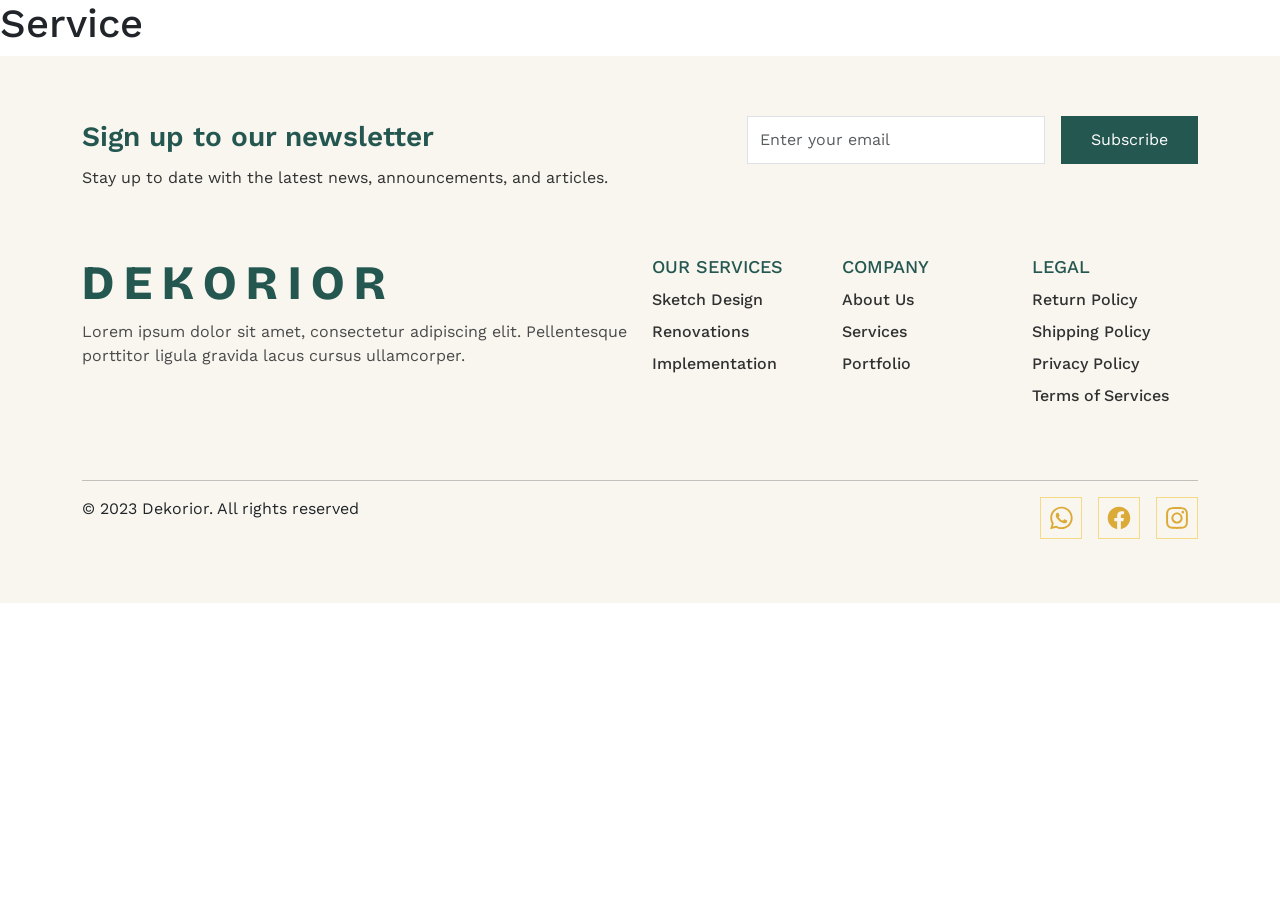
<file: Services.html>
<!DOCTYPE html>
<html lang="en">
  <head>
    <meta charset="UTF-8" />
    <meta name="viewport" content="width=device-width, initial-scale=1.0" />
    <title>Dekorior</title>

    <!-- Bootstrap CSS -->
    <link rel="stylesheet" href="./assets/css/bootstrap.css" />

    <!-- Custom CSS  -->
    <link rel="stylesheet" href="./assets/css/style.css" />
  </head>
  <body>
    <h1>Service</h1>
    <app-footer></app-footer>
    <script src="./assets/js/bootstrap.bundle.js"></script>
    <script type="module" src="./assets/js/app.js"></script>
  </body>
</html>
</file>
<file: assets/css/style.css>
/* Import CSS Files Start */

/* Base CSS  */
@import url(./base.css);

/* Responsive CSS  */
@import url(./responsive.css);

/* Import CSS Files End */


/* HomePage Start  */

/* Hero Section Start */

/* Navigation Section Start */



/* Left container */


.left-content {
    width: fit-content
        /* z-index: 1; */
}

.heading-text {
    h5 {
        color: var(--primary-p300);
        /* 160% */
        letter-spacing: 2px;
    }

    hr {
        color: #fff;
        width: 109px;
        z-index: 0;
    }
}

.hero-text {
    font-family: "Bricolage-Grotesque";
    color: var(--neutral-n0);
}

.detail-text {
    color: var(--neutral-n200);
}

.hero-btn {

    .btn {
        width: 5.125rem;
        height: 4.125rem;
        background-color: var(--neutral-n0);
        border-radius: 0;
        border: none;

        &:hover {
            background-color: rgba(255, 255, 255, 0.6);

        }
    }
}

/* Right container Start  */

.right-container {
    height: 818px;
    background: linear-gradient(rgb(0, 0, 0, 0.25)), url(../image/img/hero_img.jpg);
    background-size: cover;
    background-position: center;
    background-repeat: no-repeat;
    position: relative;
}

.right-content {
    width: fit-content;
    height: fit-content;
    background-color: var(--neutral-n0);
    z-index: 0 !important;
    background: rgba(255, 255, 255, 0.86);
    backdrop-filter: blur(10px);
}


/* upper text content Start */
.upper-text {

    h5 {
        color: var(--primary-p500);
        text-align: right;
        /* 160% */
    }
}

/* upper text content End */

/* bottom text content Start*/

.custom-badge {
    width: fit-content;
    height: fit-content;
    padding: 10px 13px;
    border-color: var(--success-s400);
    background-color: #D1FBD466;

    span {
        color: var(--success-s600);
    }
}

.icon-text-container {
    p {
        color: var(--neutral-n900);
        /* 177.778% */
    }

    .svg-container {
        width: 34px;
        height: 34px;
        background-color: var(--additional-1-a200);


        img {
            width: 18px;
            height: 18px;
        }
    }
}

/* bottom text content End*/
/* Right container End */

/* Desktop Hero Section End */




/* Mobile Hero Section Start */
.mob-hero-bg {
    height: 100dvh;
    background: linear-gradient(rgb(0, 0, 0, 0.25)), url(../image/img/hero_img.jpg);
}

/* Mobile Hero Section End */
/* Mobile Hero Section End */

/* ================= About US Section Style Start ================= */

#about {
    padding: 100px 0;
}

.about-img {
    width: 100%;
    height: 607px;
    object-fit: cover;
    object-position: center;
    margin-top: -36px;
}

.about-img-wrapper {
    width: 100%;
    height: 663px;
    border: 1px solid var(--primary-p500);
    padding-left: 36px;

    h5 {
        letter-spacing: 2px;
        color: var(--primary-p500);
        margin: 30px 0;
    }
}


.about-content-wrapper {
    /* height: 663px; */

    h4 {
        color: var(--primary-p400);
        line-height: 32px;
        letter-spacing: 2px;
    }

    h1 {
        color: var(--neutral-n900);
        font-family: "Bricolage-Grotesque";
        font-size: 52px;
        font-style: normal;
        line-height: 62px;
    }

    p {
        color: var(--neutral-n800);
        line-height: 32px
    }
}

.card-container {
    h4 {
        color: var(--neutral-n900);
        letter-spacing: 0px;
        /* 150% */
    }

    p {
        color: var(--neutral-n800);
        line-height: 28px;
        /* 155.556% */
    }
}

.aboutBtn {
    color: var(--primary-p500) !important;

    img {
        margin-left: 8px;
    }
}

.about-col-2 {
    margin-bottom: 5rem;
}

/* ================= About US Section Style End ================= */

/* ================= Service Section Style Start ================= */

#service {
    background: var(--additional-2-a300);
}

.animate-heading {
    font-family: "Bricolage-Grotesque" !important;
    text-transform: lowercase;

    &:nth-child(1) {
        text-transform: uppercase;
    }

    &:nth-child(4) {
        text-transform: uppercase;
    }
}

.service-heading {
    color: var(--additional-1-a500);
    font-family: "Bricolage-Grotesque";
    margin-bottom: 1.5rem;
    overflow-y: hidden !important;
    /* 119.231% */

    div {
        font-family: "Bricolage-Grotesque" !important;
    }
}

.service-text {
    color: var(--neutral-n800);
    /* margin-bottom: 1; */
}

#service {
    padding: 100px 0;

    .card-container {

        &:hover {
            background-color: var(--additional-2-a400);
        }

        h4 {
            color: var(--neutral-n900);
            font-size: 32px;

            /* 156.25% */
            text-transform: capitalize;
        }
    }

    .btn {
        /* margin-top: 1rem; */
        color: var(--neutral-n0);
        line-height: 26px;
        /* 144.444% */
        letter-spacing: 1.8px;
        background: var(--additional-1-a500);
        padding: 17px 42px;
    }
}

/* ================= Service Section Style End ================= */


/* ================= Process Section Style Start ================= */

#process {
    padding: 100px 0;

    .heading-text {
        color: var(--primary-p400);
        /* 160% */
        letter-spacing: 2px;
    }

    .subheading-text {
        color: var(--neutral-n900);
        font-family: "Bricolage-Grotesque";
        /* 119.231% */
    }

    .col-6 {
        p {
            color: var(--neutral-n800);
            /* 160% */
        }
    }
}

.grid-row {
    /* background: #D9D9D9; */

    .img-fluid {
        width: 100%;
        height: 400px !important;
        object-fit: cover;
    }
}


.grid-card {
    padding: 40px 40px;
    background: var(--primary-p500);
    height: 400px !important;

    h3 {
        -webkit-text-stroke-width: 2px;
        -webkit-text-stroke-color: var(--additional-1-a500);
        font-family: "Bricolage-Grotesque";
        color: transparent;
        font-size: 200px;
        font-style: normal;
        font-weight: 700;
        line-height: 210px;
        /* 105% */
        text-transform: uppercase;
    }

    p {
        color: var(--primary-p100);
    }
}

/* ================= Process Section Style End ================= */

/* ================= Portfolio Section Style Start ================= */
#portfolio {
    padding: 100px 0;

    .heading-text {
        color: var(--additional-1-a500);
        font-family: "Bricolage-Grotesque";
    }

    .description-text {
        color: var(--neutral-n800);
        /* 141.667% */
    }

    .btn {
        color: var(--neutral-n0);
        padding: 1.0625rem 4.8125rem;
        /* 144.444% */
        letter-spacing: 1.8px;
        border: 1px solid rgba(255, 255, 255, 0.50);
        background: var(--additional-1-a500);
    }
}

.portfolio-tabs {
    .nav-link {
        color: var(--primary-p600);
        /* 150% */
    }
}

.portfolio-img-lg {
    width: 100%;
    height: 100%;
    object-fit: cover;
    object-position: center;
}

#portfolio {
    .right-content {
        bottom: 15px;
        right: 20px;
    }
}

.portfolio-img-small {
    width: 100%;
    height: 100%;
    object-fit: cover;
    object-position: center;
}

/* ================= Portfolio Section Style End ================= */


/* ================= Latest Blog Section Style Start ================= */

#blog {
    padding: 6.25rem 0;

    .heading-text {
        color: var(--neutral-n900);
        font-family: "Bricolage-Grotesque";
        /* 119.231% */
    }
}

.post-container {
    border-top: 6px solid var(--neutral-n200);
    border-bottom: 0.8px solid var(--neutral-n200);
    background: var(--neutral-n0);
    padding: 2.5rem 0;

    .meta-date {
        color: var(--primary-p500);
        /* 160% */
        letter-spacing: 2px;
    }

    .blog-title {
        color: var(--neutral-n900);
    }

    .blog-description {
        color: var(--neutral-n800);
        /* 155.556% */
    }

    .blog-post-link {
        color: var(--primary-p500);
    }
}

/* ================= Latest Blog Section Style End ================= */

/* ================= testimonial Section Style Start ================= */

#testimonial {
    padding: 6.25rem 0;

    .col-12,
    .col-md-11 {
        background-color: var(--primary-p500);

    }
}

#testimonial {
    .heading-text {
        h2 {
            color: var(--neutral-n0);
            /* 160% */
            letter-spacing: 2px;

        }
    }

    .subheading-text {
        color: var(--additional-1-a500);
        font-family: "Bricolage-Grotesque";
        /* 130% */
    }
}

.showcase {

    .user-profile {
        h3 {
            color: var(--neutral-n0);
        }
    }

    .users {
        padding: 12px;
        border: 1px solid #579A8C;
    }

    .user-sm {
        width: 6.9375rem;
        height: 6.9375rem;
        object-fit: cover;
        object-position: center;
    }

    .user-lg {
        width: 10.5rem;
        height: 10.5rem;
    }
}

.rating {
    p {
        color: #A9A9A9;

        span {
            &:nth-child(1) {
                color: var(--neutral-n0);
                font-weight: 500;
                /* 177.778% */
            }
        }
    }
}

.testimonial-btn {
    p {
        color: var(--neutral-n0);
        /* 145.455% */
    }

    .btn {
        width: 5.125rem;
        height: 4.125rem;
        background-color: var(--neutral-n0);
        border-radius: 0;
        border: none;

        &:hover {
            background-color: rgba(255, 255, 255, 0.6);

        }
    }
}

/* ================= testimonial Section Style End ================= */




/* ======================== Pricing Page Style Start ======================== */


#pricing-header {
    height: 100vh;
    background: linear-gradient(rgb(0, 0, 0, 0.25)), url(../image/img/Pricing-header.webp);
    background-repeat: no-repeat;
    background-position: center;
    background-size: cover;
}

.pricing-hero-section {
    height: 100vh;
}

.pricing-hero-content {
    .subtitle {
        hr {
            width: 109px;
            height: 2px;
            background-color: var(--neutral-n300);
            opacity: 1;
        }
    }

    .title {

        h1 {
            color: var(--neutral-n0);
            font-family: "Bricolage-Grotesque";
            font-size: 6rem;
        }

        h2 {
            left: -40px;
            top: 16px;
            -webkit-text-stroke-width: 0.8px;
            -webkit-text-stroke-color: rgba(255, 255, 255, 0.50);
            font-family: "Bricolage-Grotesque";
            font-size: 9.375rem;
            color: transparent;
        }
    }
}

#pricing-plans {
    padding: 6.25rem 0;
}

.subheading-title {
    hr {
        width: 6.8125rem;
        height: .0625rem;
        background-color: var(--neutral-n300);
    }

    h3 {
        color: var(--primary-p400);
        text-align: center;
        letter-spacing: 2px;
    }
}

.heading-title {
    margin-bottom: 120px;

    h1 {
        color: var(--neutral-n900);
        text-align: center;
        font-family: "Bricolage-Grotesque";
        /* 138.462% */
    }
}

.pricing-card-wrapper {
    gap: 7.875rem;
}

.pricing-card {
    width: 337px;

    background-color: var(--additional-2-a300);
    padding: 0 2.125rem;
    transform: translate(31px, -41px);

    .card-img-container {
        background-color: var(--primary-p500);
        width: 8.75rem;
        height: 8.75rem;
        position: absolute;
        transform: translateY(-4.0625rem);

        .card-img {
            width: 5rem;
            height: 5rem;
        }
    }

    .pricing-card-title {
        color: var(--primary-p500);
        padding-top: 6.25rem;
    }

    .pricing-card-text {
        color: var(--neutral-n800);
    }

    .pricing-card-payment {
        h2 {
            color: var(--primary-p500);
            font-family: "Bricolage-Grotesque";
        }

        span {
            color: var(--neutral-n400);
        }
    }

    .pricing-card-info {
        color: var(--neutral-n800);
    }

    ul {
        padding-left: 0;

        li {
            display: flex;
            align-items: center;
            gap: .875rem;

            img {
                width: 1.625rem;
                height: 1.625rem;
            }

            span {
                color: var(--primary-p500);
                font-size: 1rem;
                font-weight: 500;
                line-height: 32px;
                /* 200% */
            }
        }
    }

    .btn {
        color: var(--neutral-n0);
        font-family: "Bricolage-Grotesque";
        /* 144.444% */
        letter-spacing: 1.8px;
        background: var(--additional-1-a500);
        padding: 1.0625rem 2.5rem;
        border-radius: 0;
    }
}

/* ======================== FAQ Pricing Page Style Start ======================== */

#faq {
    padding: 6.25rem 0;
}

.faq-wrapper {
    height: 100%;

    .sm-heading {
        h4 {
            color: var(--primary-p400);
            letter-spacing: 2px;
        }

        hr {
            width: 109px;
            height: 1px;
        }
    }

    h2 {
        color: var(--neutral-n900);
        font-family: "Bricolage-Grotesque";
        /* 119.231% */
    }
}

.faq-list-wrapper {
    background: var(--additional-2-a200);
}

.nav-pills {
    .nav-link {
        border-radius: 0 !important;
        color: var(--neutral-n400);
        font-weight: 400;
        padding: 1.1875rem 3.375rem 1.1875rem 1.6875rem;
        border-top: 1px solid var(--neutral-n200);
        border-bottom: 1px solid var(--neutral-n200);

        /* 150% */
    }

    .nav-link.active {

        border-left-width: .25rem;
        font-weight: 500;
        border-left-style: solid;
        border-left-color: #DCAA37;
        color: var(--additional-1-a500);
        background-color: transparent;
        text-decoration-line: underline;
        text-decoration-style: solid;
        text-decoration-skip-ink: none;
        text-decoration-thickness: auto;
        text-underline-offset: auto;
        text-underline-position: from-font;
    }
}

.faq-content-wrapper {
    background: var(--primary-p500);

    .tab-content {
        padding: 3rem 7.5rem 3rem 3.1875rem;
    }
}

.tab-pane {
    h2 {
        color: var(--additional-1-a500);
        font-family: Raleway;
        margin-bottom: 40px;

        /* 137.5% */
    }

    p {
        color: var(--neutral-n0);
        /* 160% */
        margin-bottom: 40px;
    }

    ul {
        padding-left: 0;

        li {
            color: var(--neutral-n0);
            font-size: 20px;
            font-style: normal;
            font-weight: 400;
            line-height: 32px;
            list-style: disc;
            /* 160% */
        }
    }
}

/* ======================== FAQ Pricing Page Style End ======================== */

/* ======================== Hire me  Style Start ======================== */

#hire {
    .row {
        .col-12 {
            height: 35.5625rem;

            &:nth-child(1) {
                background: var(--primary-p500);

                a {
                    color: var(--neutral-n0);
                    font-size: 18px;
                    /* 144.444% */
                    letter-spacing: 1.8px;
                    padding: 1.0625rem 2.3125rem;
                    background: var(--additional-1-a500);

                }
            }

            &:nth-child(2) {
                padding: 0;
                background-image: url(../image/img/hireme_img.jpg);
                background-position: bottom;
                background-repeat: no-repeat;
                background-size: cover;
            }
        }
    }
}

.hire-text-content {
    h2 {
        color: var(--neutral-n0);
        font-family: "Bricolage-Grotesque";
    }

    p {
        color: var(--neutral-n0);
    }
}

/* ======================== Hire me  Style End ======================== */

/* ======================== Pricing Page Style End ======================== */


/* ======================== About us Page Style Start ======================== */

#about-us-header {
    height: 100vh;
    background: linear-gradient(rgb(0, 0, 0, 0.25)), url(../image/img/aboutus-hero.webp);
    background-repeat: no-repeat;
    background-position: center;
    background-size: cover;
}

.about-hero-section {
    height: 100vh;
}

.about-hero-section {
    .subtitle {
        hr {
            width: 109px;
            height: 2px;
            background-color: var(--neutral-n300);
            opacity: 1;
        }
    }

    .title {

        h1 {
            color: var(--neutral-n0);
            font-family: "Bricolage-Grotesque";
            font-size: 6rem;
        }

        h2 {
            left: -40px;
            top: 16px;
            -webkit-text-stroke-width: 0.8px;
            -webkit-text-stroke-color: rgba(255, 255, 255, 0.50);
            font-family: "Bricolage-Grotesque";
            font-size: 9.375rem;
            color: transparent;
        }
    }
}

/* About Section 1 Start */

/* About Content Start */

.about-content {

    height: 21.5rem;

    .subtitle {
        h2 {
            color: var(--primary-p400);
            letter-spacing: 2px;
        }

        hr {
            width: 109px;
            height: 0px;
        }
    }

    h1 {
        color: var(--neutral-n900);
        font-family: "Bricolage-Grotesque";
    }

    p {
        color: var(--neutral-n800);

        /* 160% */
    }
}


/* About Content End */


#about-section-1 {
    padding-top: 6.25rem;
}

/* About Section 1 Image Start */

.about-img-1 {
    width: 368px;
    height: 476px;
    flex-shrink: 0;
}

.about-img-2 {
    width: 342px;
    height: 342px;
    flex-shrink: 0;
    border: 15px solid var(--neutral-n0);
    /* margin: -35% 0 0 15%; */
    margin: -40% 0 0 -23%;
}

/* About Section 1 Image End */

.row-2 {

    background: var(--additional-2-a300);
    margin: -12% 0 0 0;
    padding: 3.75rem 0;

    .card-body {
        h1 {
            color: var(--primary-p500);
            font-family: "LibreCaslonText";
        }

        p {
            color: var(--primary-p500);
            width: 157px !important;
        }
    }
}

/* About Section 1 End */

/* About Section 2 Start */

#about-section-2 {

    background-image: url(../image/icons/Quotes-section-bg.svg);

    .row {
        height: 27.5rem;

        h1 {
            color: var(--additional-1-a500);
            font-family: "Bricolage-Grotesque";
        }
    }
}

/* About Section 2 End */


/* About Section 3 Start */

#about-section-3 {
    padding: 6.3rem 0;

    .title {
        margin-bottom: 1.875rem;

        h2 {
            color: var(--primary-p500);
            /* 160% */
            letter-spacing: 2px;
        }

        hr {
            width: 109px;
            height: 1px;
        }
    }

    h1 {
        color: var(--neutral-n900);
        font-family: "Bricolage-Grotesque";
    }

    .card-container {
        .card-body {
            width: 330px;
            height: 182px;

            h3 {
                color: var(--neutral-n900);
            }

            p {
                color: var(--neutral-n800);
            }
        }
    }
}

.divider-line {
    border-left: 2px dashed #dee2e6;
    height: 100%;
}

#about-section-3 {
    .row {
        .Left-Column {
            h1 {
                -webkit-text-stroke-width: 1px;
                -webkit-text-stroke-color: rgba(220, 170, 55, 0.50);
                font-family: "Bricolage Grotesque";
                font-size: 256px;
                font-style: normal;
                line-height: 210px;
                color: transparent;
                /* 82.031% */
                margin-right: 250px;
            }
        }

        .Right-Column {
            h1 {
                color: rgba(220, 170, 55, 0.06);
                font-family: "Bricolage-Grotesque";
                font-size: 16rem;
                line-height: 210px;
                /* 82.031% */
                margin-left: 250px;
            }
        }
    }
}


/* About Section 3 End */






/* ======================== About us Page Style End ======================== */
</file>
